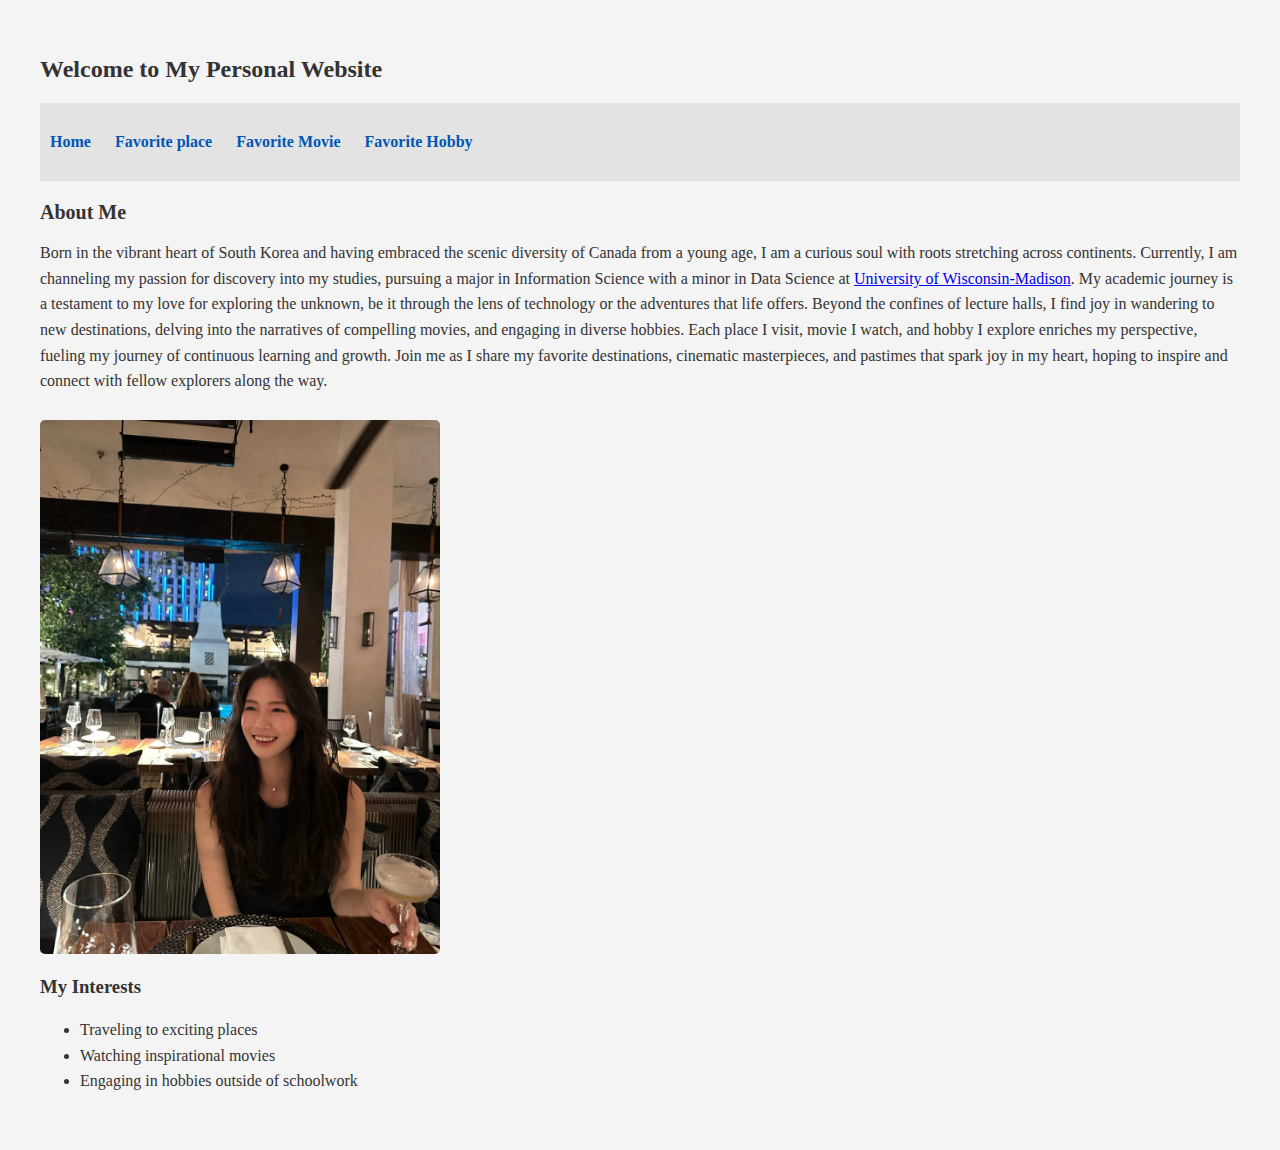
<file: index.html>
<!DOCTYPE html>
<html lang="en">
<head>
    <meta charset="UTF-8">
    <title>Home - My Personal Website</title>
    <link rel="stylesheet" href="styles.css">
</head>
<body>
    <header>
        <h1>Welcome to My Personal Website</h1>
    </header>
    <nav>
        <ul>
            <li><a href="index.html">Home</a></li>
            <li><a href="los-angeles.html">Favorite place</a></li>
            <li><a href="the-greatest-showman.html">Favorite Movie</a></li>
            <li><a href="singing.html">Favorite Hobby</a></li>
        </ul>
    </nav>
    <main>
        <h2>About Me</h2>
        <p>Born in the vibrant heart of South Korea and having embraced the scenic diversity of Canada from a young age, I am a curious soul with roots stretching across continents. Currently, I am channeling my passion for discovery into my studies, pursuing a major in Information Science with a minor in Data Science at <a href="https://www.wisc.edu/" target="blank">University of Wisconsin-Madison</a>. My academic journey is a testament to my love for exploring the unknown, be it through the lens of technology or the adventures that life offers. Beyond the confines of lecture halls, I find joy in wandering to new destinations, delving into the narratives of compelling movies, and engaging in diverse hobbies. Each place I visit, movie I watch, and hobby I explore enriches my perspective, fueling my journey of continuous learning and growth. Join me as I share my favorite destinations, cinematic masterpieces, and pastimes that spark joy in my heart, hoping to inspire and connect with fellow explorers along the way.</p></p>
       <img src="photo_me.jpg" alt="A photo of me" width="400">
        <h3>My Interests</h3>
        <ul>
            <li>Traveling to exciting places</li>
            <li>Watching inspirational movies</li>
            <li>Engaging in hobbies outside of schoolwork</li>
        </ul>
    </main>
</body>
</html>
</file>
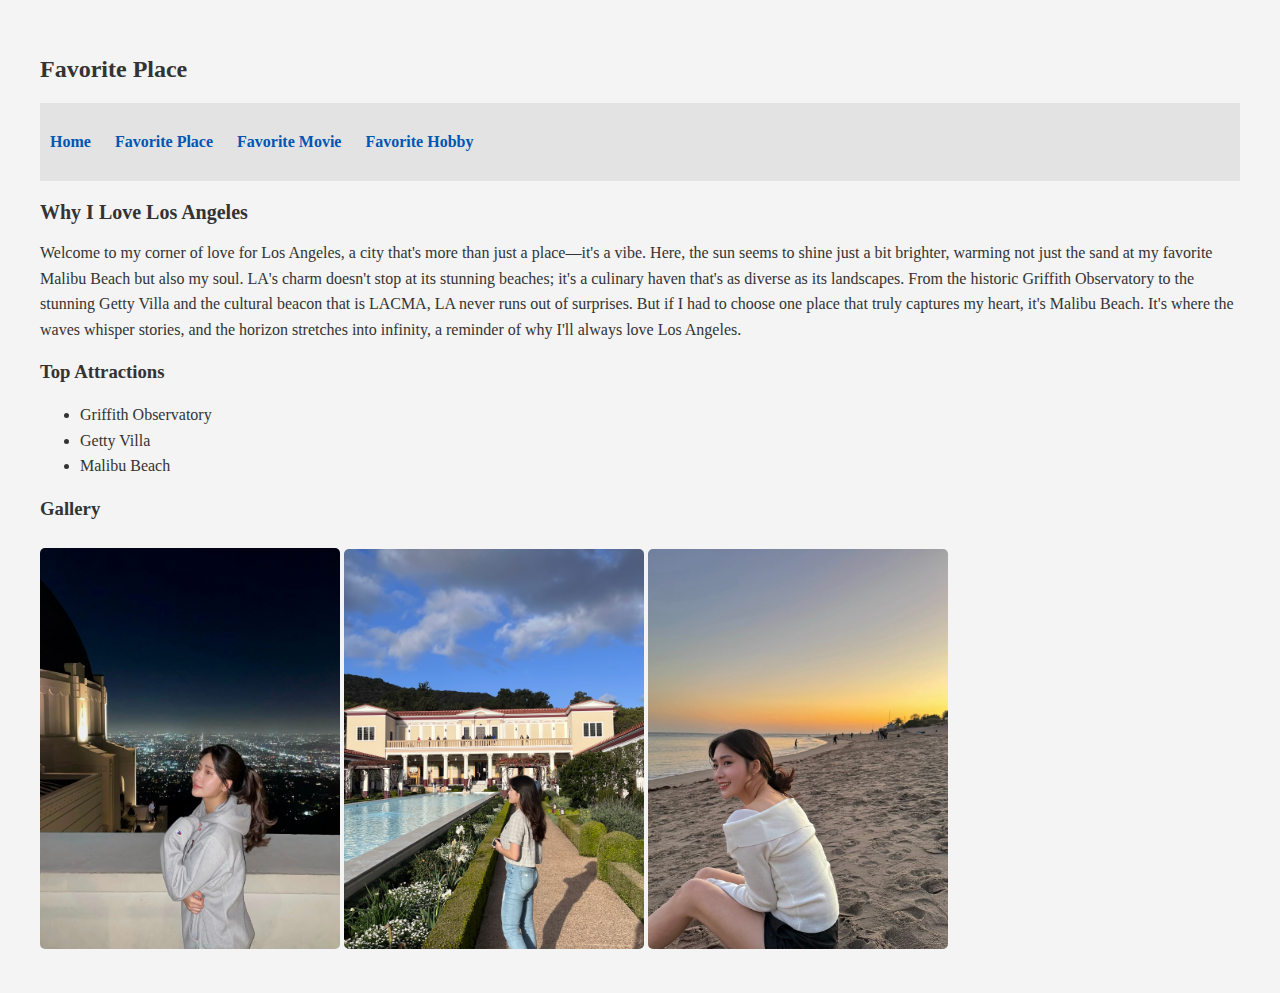
<file: los-angeles.html>
<!DOCTYPE html>
<html lang="en">
<head>
    <meta charset="UTF-8">
    <title>Los Angeles - My Favorite Place</title>
    <link rel="stylesheet" href="styles.css">
</head>
<body>
    <header>
        <h1>Favorite Place</h1>
    </header>
    <nav>
        <ul>
            <li><a href="index.html">Home</a></li>
            <li><a href="los-angeles.html">Favorite Place</a></li>
            <li><a href="the-greatest-showman.html">Favorite Movie</a></li>
            <li><a href="singing.html">Favorite Hobby</a></li>
        </ul>
    </nav>
    <main>
        <h2>Why I Love Los Angeles</h2>
        <p>Welcome to my corner of love for Los Angeles, a city that's more than just a place—it's a vibe. Here, the sun seems to shine just a bit brighter, warming not just the sand at my favorite Malibu Beach but also my soul. LA's charm doesn't stop at its stunning beaches; it's a culinary haven that's as diverse as its landscapes. From the historic Griffith Observatory to the stunning Getty Villa and the cultural beacon that is LACMA, LA never runs out of surprises. But if I had to choose one place that truly captures my heart, it's Malibu Beach. It's where the waves whisper stories, and the horizon stretches into infinity, a reminder of why I'll always love Los Angeles.</p>
        <h3>Top Attractions</h3>
        <ul>
            <li>Griffith Observatory</li>
            <li>Getty Villa</li>
            <li>Malibu Beach</li>
        </ul>
        <h3>Gallery</h3>
        <img src="Griffith_Observatory.jpg" alt="Griffith Observatory overlooking Los Angeles" width="300">
        <img src="Getty_villa.jpg" alt="Wonderful architecture, Getty Villa" width="300">
        <img src="Malibu_beach.jpg" alt="Beautifl Malibu beach" width="300">
    </main>
 
</body>
</html>
</file>
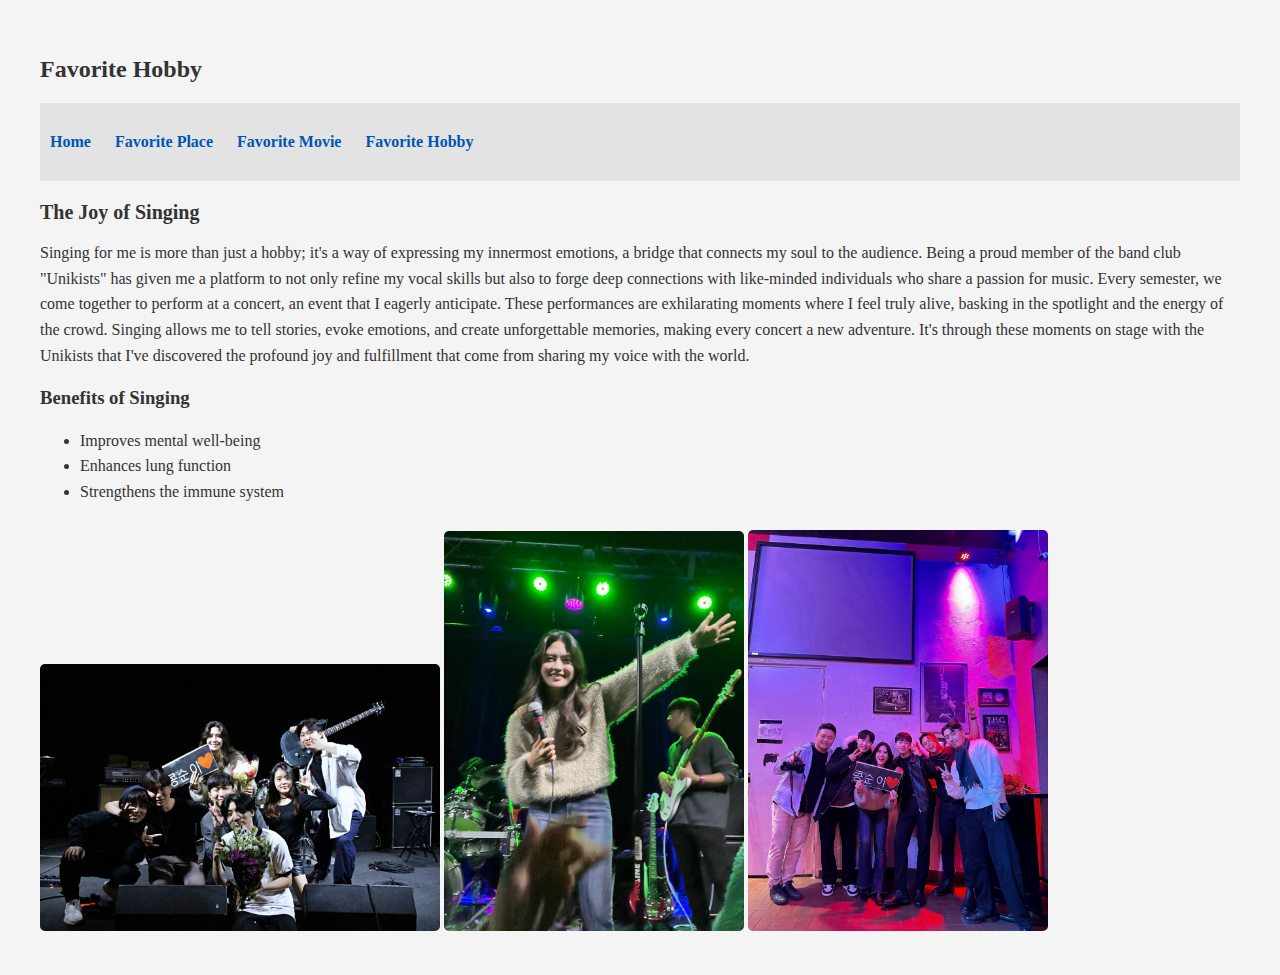
<file: singing.html>
<!DOCTYPE html>
<html lang="en">
<head>
    <meta charset="UTF-8">
    <title>Singing - My Favorite Hobby</title>
    <link rel="stylesheet" href="styles.css">
</head>
<body>
    <header>
        <h1>Favorite Hobby</h1>
    </header>
    <nav>
        <ul>
            <li><a href="index.html">Home</a></li>
            <li><a href="los-angeles.html">Favorite Place</a></li>
            <li><a href="the-greatest-showman.html">Favorite Movie</a></li>
            <li><a href="singing.html">Favorite Hobby</a></li>
        </ul>
    </nav>
    <main>
        <h2>The Joy of Singing</h2>
        <p>Singing for me is more than just a hobby; it's a way of expressing my innermost emotions, a bridge that connects my soul to the audience. Being a proud member of the band club "Unikists" has given me a platform to not only refine my vocal skills but also to forge deep connections with like-minded individuals who share a passion for music. Every semester, we come together to perform at a concert, an event that I eagerly anticipate. These performances are exhilarating moments where I feel truly alive, basking in the spotlight and the energy of the crowd. Singing allows me to tell stories, evoke emotions, and create unforgettable memories, making every concert a new adventure. It's through these moments on stage with the Unikists that I've discovered the profound joy and fulfillment that come from sharing my voice with the world.</p>
        <h3>Benefits of Singing</h3>
        <ul>
            <li>Improves mental well-being</li>
            <li>Enhances lung function</li>
            <li>Strengthens the immune system</li>
        </ul>
        <img src="hobby1.jpg" alt="Microphone for singing" width="400">
        <img src="hobby2.jpg" alt="Live singing performance" width="300">
        <img src="hobby3.jpg" alt="Joy of singing" width="300">
    </main>
</body>
</html>
</file>
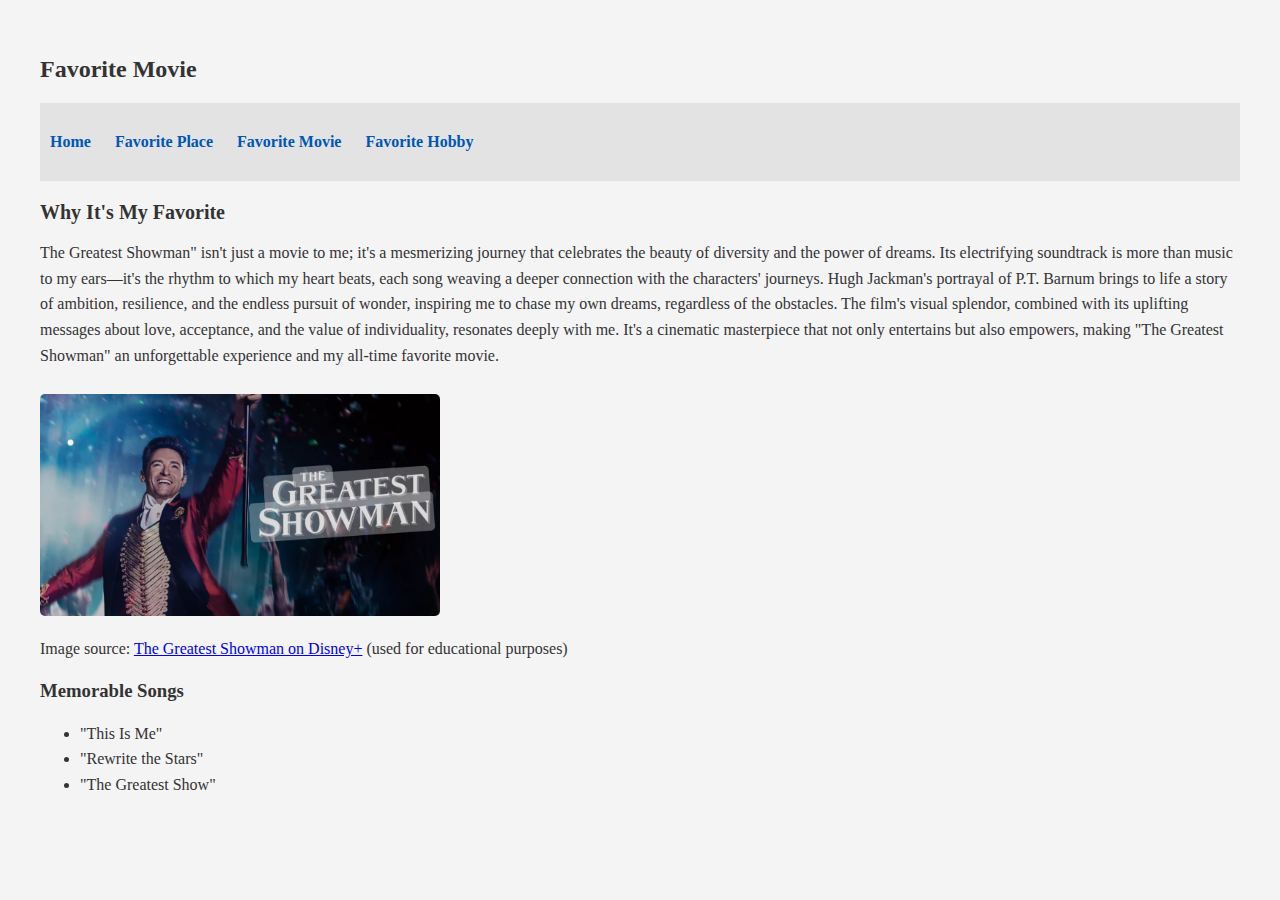
<file: the-greatest-showman.html>
<!DOCTYPE html>
<html lang="en">
<head>
    <meta charset="UTF-8">
    <title>The Greatest Showman - My Favorite Movie</title>
    <link rel="stylesheet" href="styles.css">
</head>
<body>
    <header>
        <h1>Favorite Movie</h1>
    </header>
    <nav>
        <ul>
            <li><a href="index.html">Home</a></li>
            <li><a href="los-angeles.html">Favorite Place</a></li>
            <li><a href="the-greatest-showman.html">Favorite Movie</a></li>
            <li><a href="singing.html">Favorite Hobby</a></li>
        </ul>
    </nav>
    <main>
        <h2>Why It's My Favorite</h2>
        <p>The Greatest Showman" isn't just a movie to me; it's a mesmerizing journey that celebrates the beauty of diversity and the power of dreams. Its electrifying soundtrack is more than music to my ears—it's the rhythm to which my heart beats, each song weaving a deeper connection with the characters' journeys. Hugh Jackman's portrayal of P.T. Barnum brings to life a story of ambition, resilience, and the endless pursuit of wonder, inspiring me to chase my own dreams, regardless of the obstacles. The film's visual splendor, combined with its uplifting messages about love, acceptance, and the value of individuality, resonates deeply with me. It's a cinematic masterpiece that not only entertains but also empowers, making "The Greatest Showman" an unforgettable experience and my all-time favorite movie.</p>
            <img src="Greatest_Showman.jpg" alt="Scene from The Greatest Showman" width="400">
    <p>Image source: <a href="https://www.disneyplus.com/movies/the-greatest-showman/66TvI61aPddY" target="_blank">The Greatest Showman on Disney+</a> (used for educational purposes)</p>
</main>

        <h3>Memorable Songs</h3>
        <ul>
            <li>"This Is Me"</li>
            <li>"Rewrite the Stars"</li>
            <li>"The Greatest Show"</li>
        </ul>
       
    </main>
</body>
</html>
</file>
<file: styles.css>
body {
    font-family: 'Times New Roman', Times, serif; 
    background-color: #f4f4f4; 
    margin: 20px;
    padding: 20px;
    color: #333; 
}

header {
    color: #0056b3; 
    margin-bottom: 20px;
}

nav {
    background-color: #e3e3e3; 
    padding: 10px;
    margin-bottom: 20px;
}

nav ul {
    list-style-type: none;
    padding: 0;
}

nav ul li {
    display: inline;
    margin-right: 20px;
}

nav ul li a {
    text-decoration: none;
    color: #0056b3; 
    font-weight: bold;
}

main {
    font-size: 16px;
}

h1, h2 {
    color: #333;
}

h1 {
    font-size: 24px;
}

h2 {
    font-size: 20px;
}

p, ul {
    line-height: 1.6; 
}

img {
    border-radius: 5px; 
    margin-top: 10px;
}

footer {
    margin-top: 20px;
    font-size: 14px;
    text-align: center;
}

.unique-layout {
   
    background-color: #fff;
    border: 1px solid #ddd;
    padding: 15px;
    margin-top: 20px;
}

.content-padding {
    padding: 20px;
}

.margin-top {
    margin-top: 20px;
}
</file>
